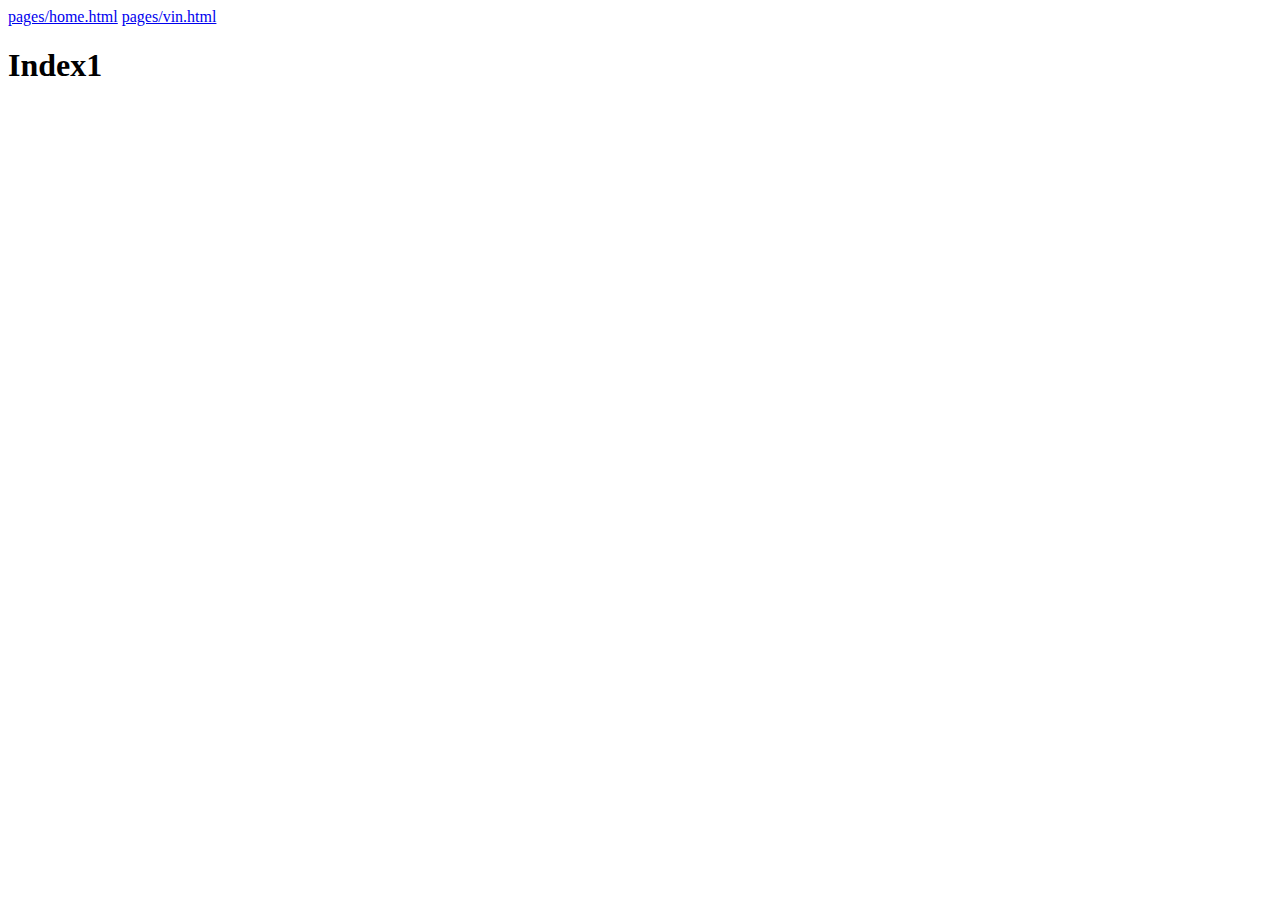
<file: index.html>
﻿<!DOCTYPE html>
<html>
<head>
    <meta charset="utf-8" />
    <title></title>
    <link href="css/index.css" rel="stylesheet" />
</head>
<body>
    <a href="pages/home.html">pages/home.html</a>
    <a href="pages/vin.html">pages/vin.html</a>
    <h1>Index1</h1>
</body>
</html>
</file>
<file: css/index.css>
﻿body {
}
</file>
